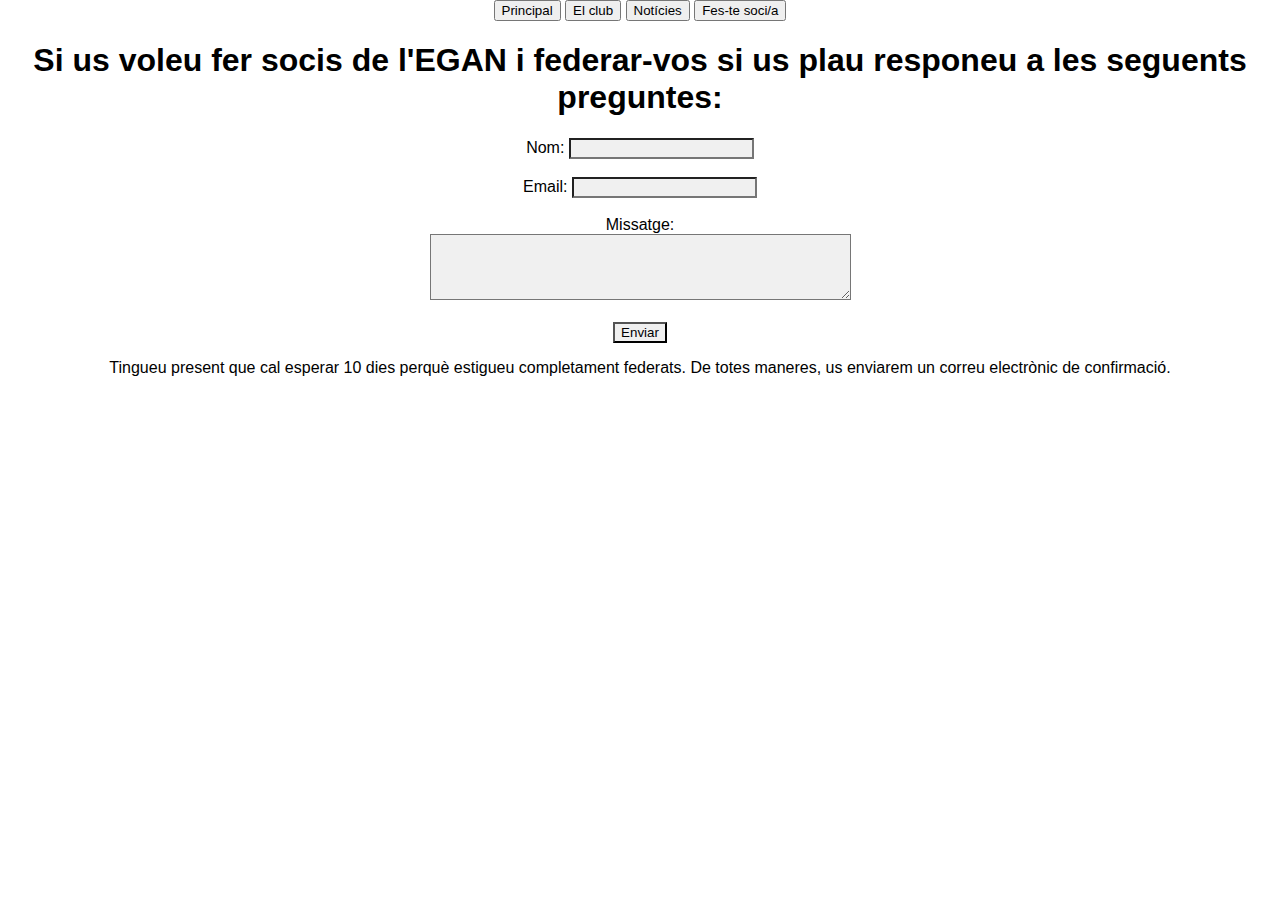
<file: fes-te_soci.html>
<!DOCTYPE html>
<html lang="ca">
<head>
  <meta charset="UTF-8">
  <meta name="viewport" content="width=device-width, initial-scale=1.0">
  <title>Fes-te soci/a</title>
  <link rel="stylesheet" href="styles.css">
</head>
<body>
  <header>
    <button onclick="window.location.href='index.html'">Principal</button>
    <button onclick="window.location.href='el_club.html'">El club</button>
    <button onclick="window.location.href='noticies.html'">Notícies</button>
    <button onclick="window.location.href='fes-te_soci.html'">Fes-te soci/a</button>
  </header>

  <main>
    <h1>Si us voleu fer socis de l'EGAN i federar-vos si us plau responeu a les seguents preguntes:</h1>

    <form action="submit.php" method="POST">
      <label for="name">Nom:</label>
      <input type="text" id="name" name="name" required><br><br>

      <label for="email">Email:</label>
      <input type="email" id="email" name="email" required><br><br>

      <label for="message">Missatge:</label><br>
      <textarea id="message" name="message" rows="4" cols="50" required></textarea><br><br>

      <input type="submit" value="Enviar">
    </form>

    <p>Tingueu present que cal esperar 10 dies perquè estigueu completament federats. De totes maneres, us enviarem un correu electrònic de confirmació.</p>
  </main>
</body>
</html>
</file>
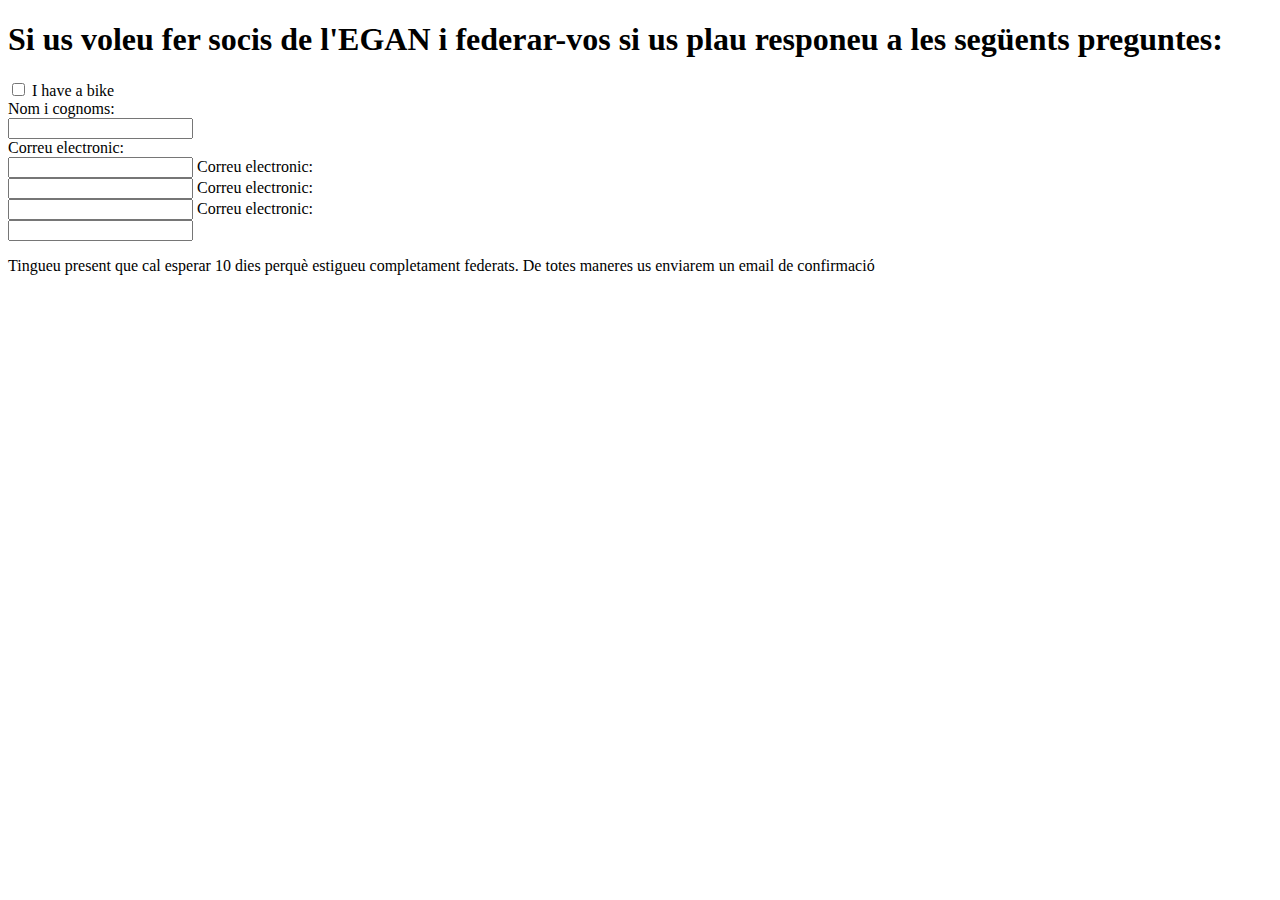
<file: prova.html>
<!DOCTYPE html>


<html>
<head>
	<title>Benvinguts a EGAN html</title>
	

</head>
<body>
<H1>Si us voleu fer socis de l'EGAN i federar-vos si us plau responeu a les següents preguntes:</H1>

<form>
  <input type="checkbox" id="vehicle1" name="vehicle1" value="Bike">
  <label for="vehicle1"> I have a bike</label><br>
  
  <label for="fname">Nom i cognoms:</label><br>
  <input type="text" id="fname" name="fname"><br>
  <label for="email">Correu electronic:</label><br>
  <input type="text" id="email" name="email">
  <label for="email">Correu electronic:</label><br>
  <input type="text" id="email" name="email">
  <label for="email">Correu electronic:</label><br>
  <input type="text" id="email" name="email">
  <label for="email">Correu electronic:</label><br>
  <input type="text" id="email" name="email">
</form>

<p>Tingueu present que cal esperar 10 dies perquè estigueu completament federats. De totes maneres us enviarem un email de confirmació
</p>



</body>
</html>
</file>
<file: styles.css>
* {
	font-family: sans-serif, arial, helvetica;
}

html, body {
    height: 100%;
    margin: 0;
}


/* HEADER */

.header-container1 {
	background-color: black;
	padding: 0px;
	margin: 0;
	display: flex;
	align-items: center;
}

.container-title {
	margin-left: 0px;
	margin-right: 0px;
	padding-left: 50px;
	color: white;
}

.logo {
	margin-right: 20px;
	position: left;
	margin-left: 20px;
}

.logo img {
	width: 100px; 
}

.header-container2 {
	background-color: rgb(150, 100, 220);
	padding: 0px;
	margin: 0;
}

.nav-header {
	justify-content: center;
	margin-left: 20px;
}

.button {
	position: relative;
	background-color: rgb(150, 100, 220);
	font-size: 16px;
	cursor: pointer;
	padding: 10px 30px;
	border-radius: 0px;
	margin: 0;
	color: white;
	border: 0;
}

.button:hover {
	background-color: rgb(75, 50, 120);
}

.button:selected {
	background-color: blue;
}




/* MAIN */

main {
	color: #000;
	background-color: white;
	padding: 0;
	margin-left: 30px;
	margin-right: 30px;

}

main.principal {
	color: #000;
	background-color: white;
	padding: 0;
	display: flex;
	margin-left: 0;
}




/* Left Menu */

.left-menu-container {
	flex: 0 0 13rem;
	background-color: rgb(75, 50, 120);
	display: flex;
	flex-direction: column;
	align-items: flex-start;
	padding-top: 10rem;
	box-sizing: border-box;
	min-height: 36vw;
}

.nav-left-menu {
	display: flex;
	flex-direction: column;
	background-color: transparent;
}

.button-left {
	background-color: transparent;
	font-size: 16px;
	cursor: pointer;
	padding: 10px; 
	color: white;
	border: 0;
	margin-left: 30px;
	margin-top: 20px;
}




/* Main Content */

.content-container {
	flex: 1;
	padding: 1rem;
	box-sizing: border-box;
}

body {
	margin: 0;
	padding: 0;
	text-align: center;
}

p {
	margin-right: 3rem;
	margin-left: 3rem;
}

.image-container {
	margin: 0rem;
}

.image-container img {
	height: auto;
	max-height: 12rem;
	margin: 2rem;
	border-radius: 1rem;
	object-fit: cover;
}


.big-image {
	margin: 0rem;
}



/* News Page */

.news-title-container {
	text-align: left;
}
.container-news {
	height: auto;
	margin: 1rem;
}
.container-news img {
	float: left;
	max-width: 10rem;
	height: auto;
	margin: 1rem;
}



/* Submenu specyfics */

h1.submenu  {
	text-align: left;
	margin-left: 4rem;
	margin-top: 3rem;
}
h2.submenu  {
	text-align: left;
	margin-left: 4rem;
	margin-top: 1.2rem;
}

ul.submenu {
	text-align: left;
	margin-left: 3rem;

} 

p.submenu  {
	text-align: left;
	margin-left: 5rem;

} 

a.submenu  {
	text-align: left;
	margin-left: 3rem;	
}



/* Form */

input, textarea  {
	background-color: rgb(240, 240, 240);	
}


/* FOOTER */
footer {
	flex: 1;
	background-color: black;
	position: fixed;
	left: 0;
	bottom: 0;
	width: 100%;
	height: (height of your footer);
}

button.button-footer  {
	color: white;
	background-color: black;
	margin-left: 50px;	
}
</file>
